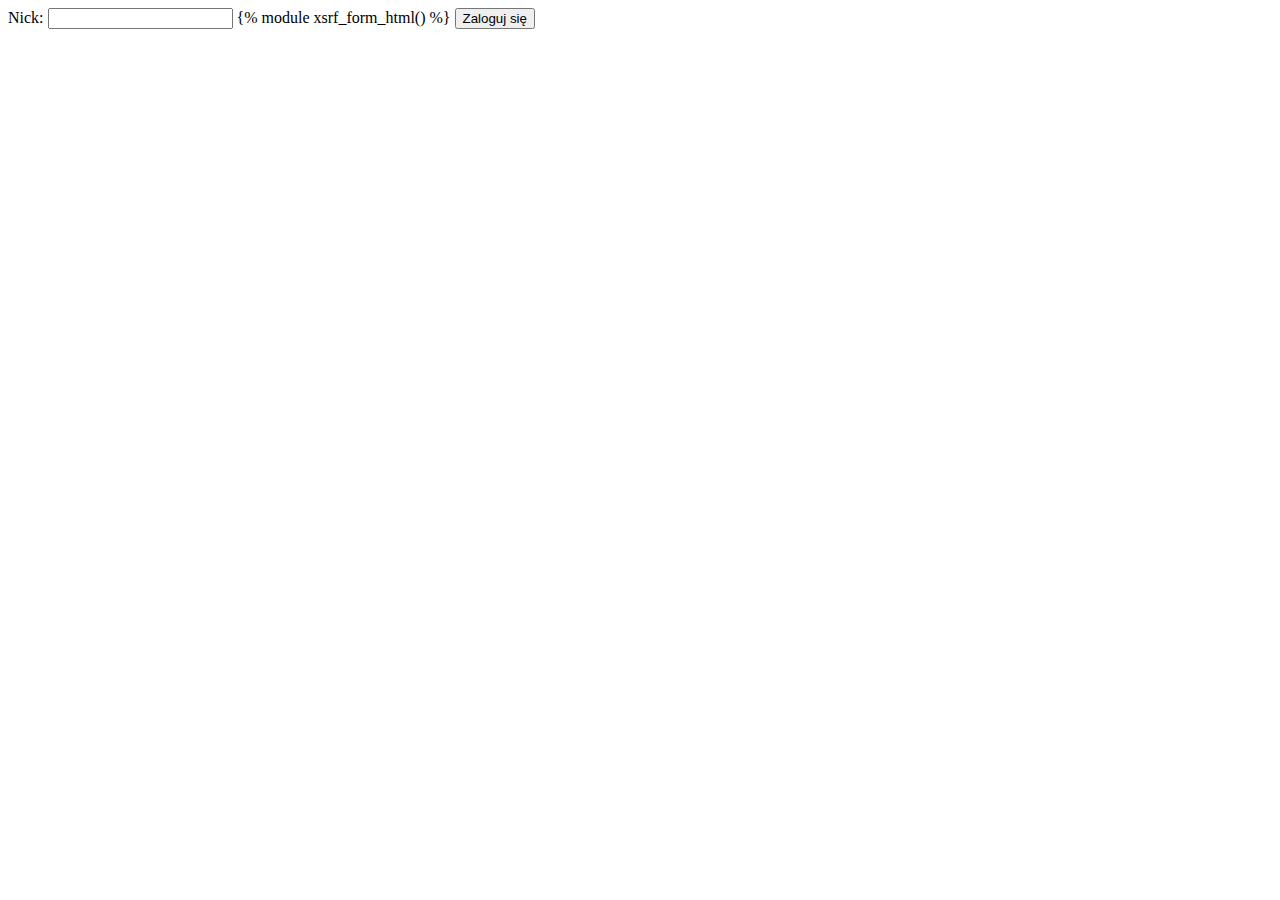
<file: templates/login.html>
<html>
	<body>
		<form action="/login" method="post">
			Nick: <input type="text" name="name">
			{% module xsrf_form_html() %}
			<input type="submit" value="Zaloguj się">
			
		</form>
	</body>
</html>
</file>
